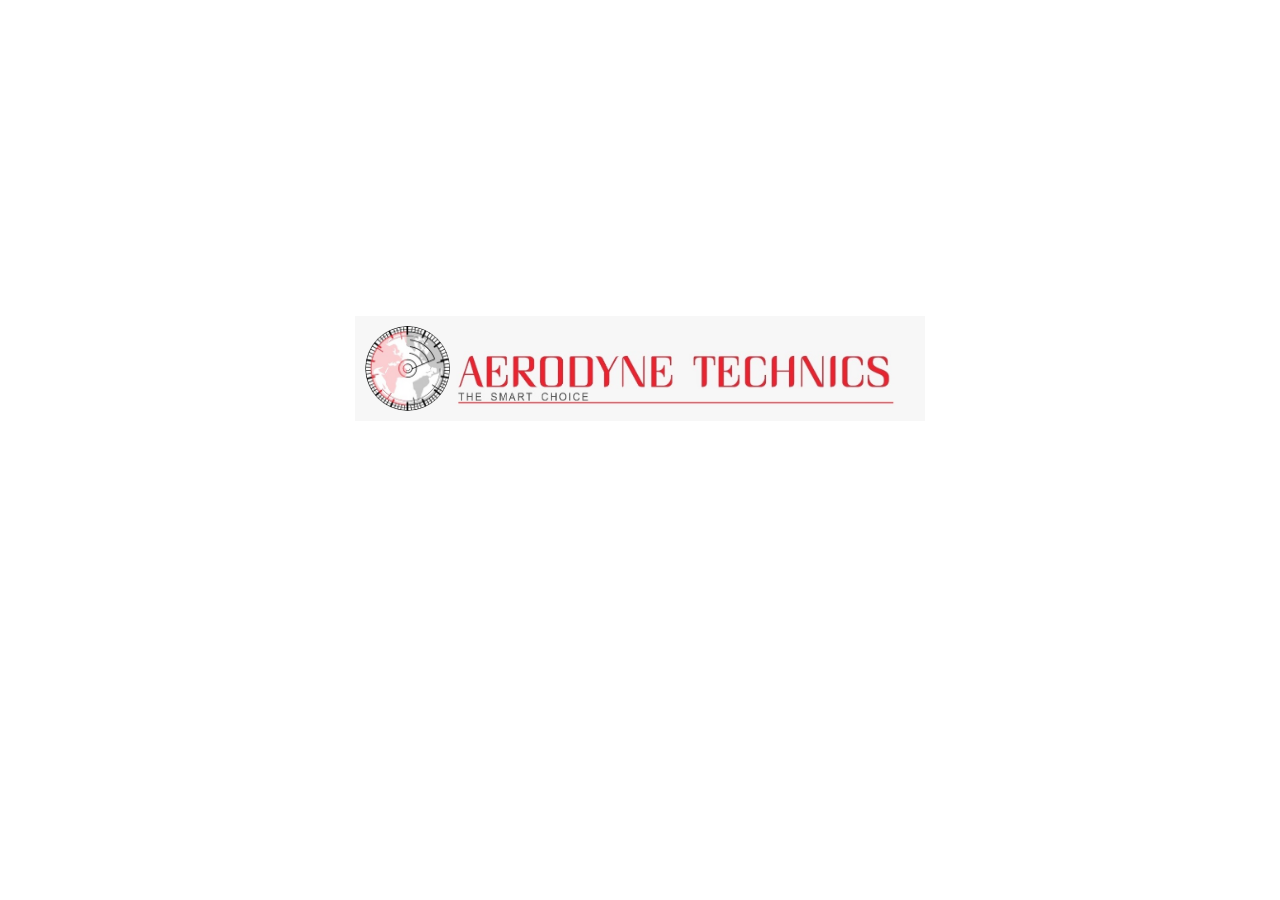
<file: index.html>
<!DOCTYPE html>
<html lang="en">

<head>
  <meta charset="utf-8">
  <meta name="viewport" content="width=device-width, initial-scale=1">
  <title>Responsive One Page Website</title>
  <meta name="description" content="">
  <meta name="author" content="">
  <link rel="icon" href="./img/favicon.jpg">
  <!-- CSS -->
  <link rel="stylesheet" type="text/css" href="./css/style.css">
</head>

<body>


  <div class="logo-animation-main-div">
    <div class="logo-animation-div">

      <div class="divLeft">
        <img src="./img/circle.jpg" class="circle" alt="">

      </div>
      <div class="divRight">  
        <div class="collectionOf3">
          <div class="divName">
            <img src="./img/aero.jpg" class="aeroAndTech" alt="">
            <img src="./img/tech.jpg" class="aeroAndTech" alt="">
          </div>
        <div class="divChoice">
      <img src="./img/choice.jpg" class="choice" alt="">

        </div>
        <div class="divRedLine">
      <img src="./img/line.jpg" class="line" alt="">

        </div>
        </div>
      </div>

      <!-- <img src="./img/circle.jpg" class="circle" alt="">
      <img src="./img/aero.jpg" alt="">
      <img src="./img/tech.jpg" alt="">
      <img src="./img/choice.jpg" alt="">
      <img src="./img/line.jpg" alt=""> -->
    </div>
  </div>



  
  <script>
    var header = document.getElementById("header");
    function toggle() {
      header.classList.toggle('active');
    }

    var btns = header.getElementsByClassName("menu-anchors");
    for (var i = 0; i < btns.length; i++) {
      btns[i].addEventListener("click", function () {
        var current = document.getElementsByClassName("btn-active");
        current[0].className = current[0].className.replace(" btn-active", "");
        this.className += " btn-active";
      }
      );
    }
  </script>
</body>

</html>
</file>
<file: css/style.css>
.logo-animation-div {
  width: 550px;
  height: 85px;
  background-color: #F7F7F7;
  padding: 10px;
  animation: fadeIn2 2s ease-out;
  animation-delay: 8s;
  margin: 25% auto 0 auto;
}
.divLeft {
  float: left;
  width: 85px;
  height: 85px;
}
.divRight {
  float: left;
  width: 455px;
  height: 90px;
}
.collectionOf3 {
  float: left;
  width: 445px;
  height: 60px;
  margin-top: 25px;
}
.divName {
  float: left;
  width: 445px;
  height: 37px;
}
.divChoice {
  float: left;
  width: 445px;
  height: 13px;
}
.divRedLine {
  float: left;
  width: 445px;
  height: 5px;
}
img.circle {
  width: 85px;
  animation: rotate 6s;
  border-radius: 50%;
}
img.aeroAndTech {
  width: auto;
  height: 38px;
  animation: fadeIn 6s;
}
img.line {
  float: left;
  width: 445px;
  animation: slideUp 6.5s;
}
img.choice {
    width: 140px;
  animation: slide 6s;
}
@keyframes rotate {
  0% {
    transform: rotate(0deg);
  }
  100% {
    transform: rotate(3240deg);
  }
}
@keyframes fadeIn {
  0% {
    opacity: 0;
  }
  100% {
    opacity: 1;
  }
}
@keyframes slide {
  0% {
    opacity: 0;
    margin-left: 300px;
  }
  90% {
    opacity: 0;
    margin-left: 300px;
  }
  100% {
    opacity: 1;
    margin-left: 0;
  }
}
@keyframes slideUp {
  0% {
    opacity: 0;
    margin-top: 30px;
  }
  95% {
    opacity: 0;
    margin-top: 30px;
  }
  100% {
    opacity: 1;
    margin-top: 0; 
  }
}

@keyframes fadeIn2 {
  0% {
    opacity: 0;
  }
  100% {
    opacity: 1;
  }
}
</file>
